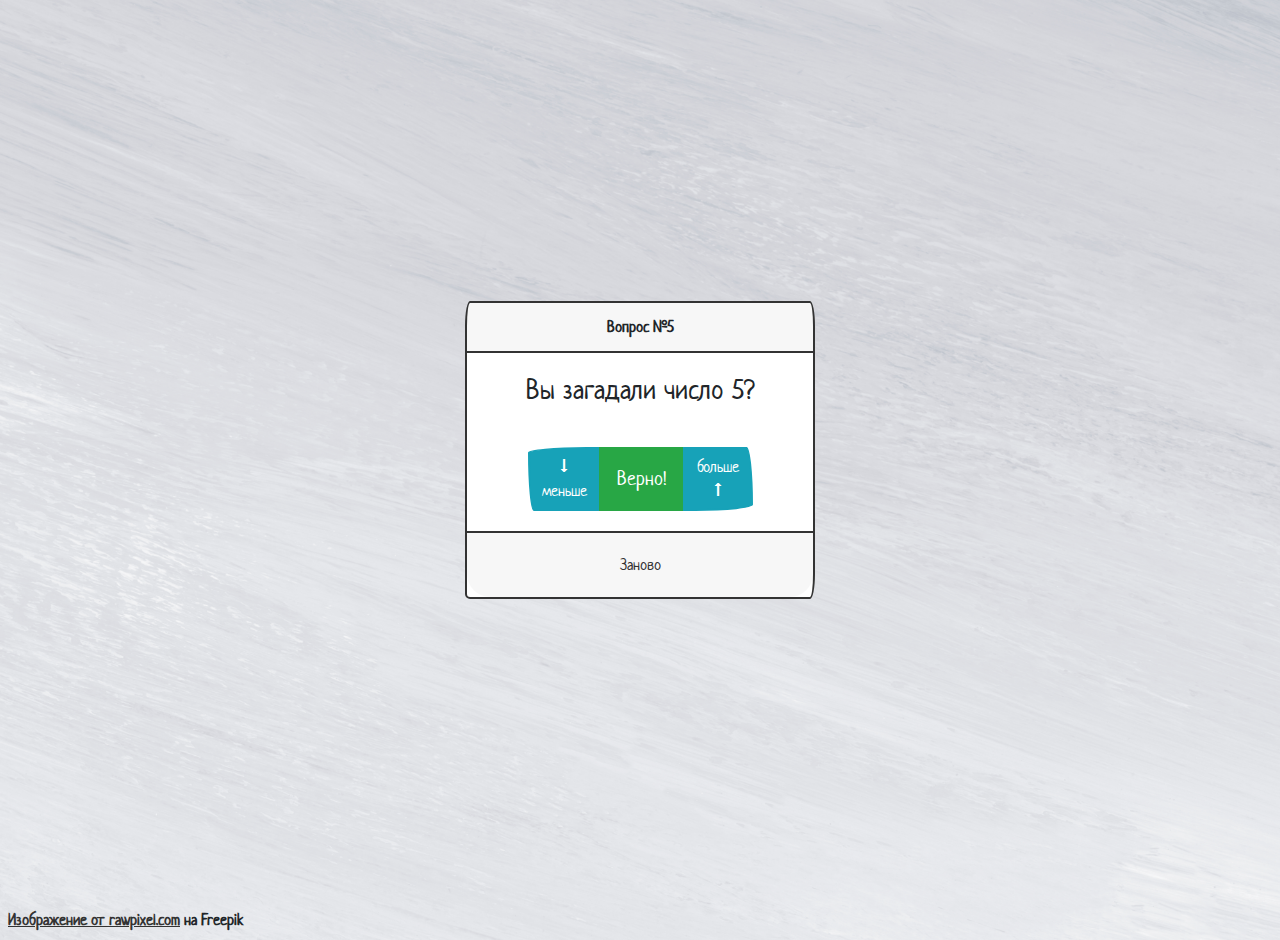
<file: bjs/08_if_else/index.html>
<!DOCTYPE html>
<html lang="en">
<head>
    <meta charset="UTF-8">
    <title>Угадайка</title>
    <link rel="stylesheet" href="https://stackpath.bootstrapcdn.com/bootstrap/4.4.1/css/bootstrap.min.css"
        integrity="sha384-Vkoo8x4CGsO3+Hhxv8T/Q5PaXtkKtu6ug5TOeNV6gBiFeWPGFN9MuhOf23Q9Ifjh" crossorigin="anonymous">
    <link rel="stylesheet" href="bootstrap.css">
    <link rel="stylesheet" href="style.css"/>
</head>
<body>
<div class="container">
    <div class="row game-card align-items-center">
        <div class="col col-md-4 offset-md-4">
            <div class="card text-center">
                <div class="card-header">
                    <p class="m-0">Вопрос №<span id="orderNumberField">5</span></p>
                </div>
                <div class="card-body">
                    <div class="row no-gutters">
                        <div class="col">
                            <h3 class="card-title m-0"><span id="answerField">Вы загадали число 5?</span></h3>
                        </div>
                    </div>
                </div>
                <div class="card-body">
                    <div class="btn-group">
                        <button class="btn btn-info" id="btnLess">&#129047;<br>меньше</button>
                        <button class="btn btn-success btn-lg" id="btnEqual">Верно!</button>
                        <button class="btn btn-info" id="btnOver">больше<br>&#129045;</button>
                    </div>
                </div>
                <div class="card-footer">
                    <button class="btn btn-link" id="btnRetry">Заново</button>
                </div>
            </div>
        </div>
    </div>
</div>
<script src="script.js"></script>
<footer>
    <a href="https://ru.freepik.com/free-vector/acrylic-brush-stroke-textured-background-vector_4034280.htm#query=background%20sletch&position=20&from_view=search&track=ais&uuid=6235070a-3c1b-4096-b294-fc5e57f75730%22" target="_blank">Изображение от rawpixel.com</a> на Freepik
</footer>
</body>
</html>
</file>
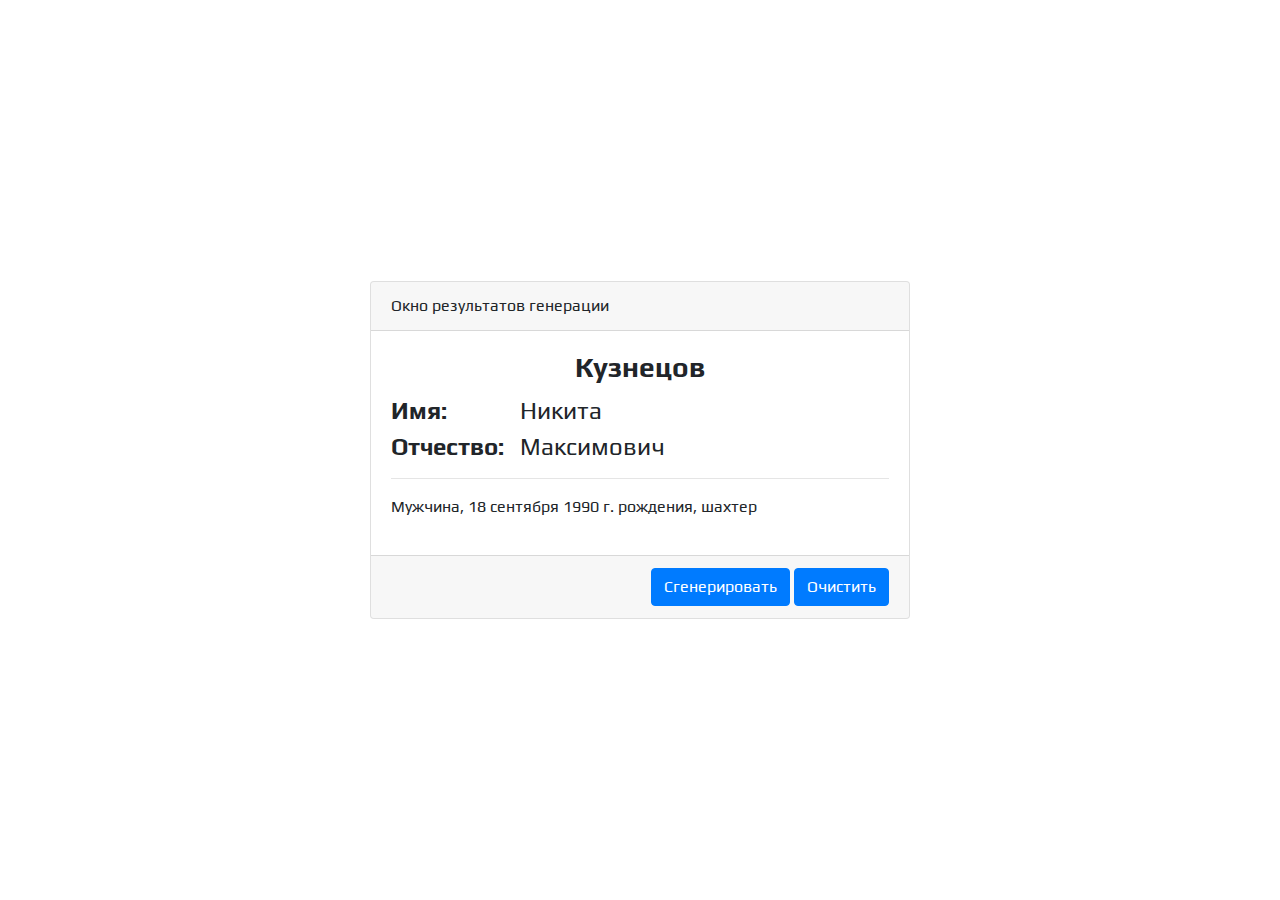
<file: bjs/10_function_object/index.html>
<!DOCTYPE html>
<html lang="en">
<head>
    <meta charset="UTF-8">
    <title>Генератор случайных пользователей</title>
    <link rel="stylesheet" href="https://stackpath.bootstrapcdn.com/bootstrap/4.4.1/css/bootstrap.min.css"
          integrity="sha384-Vkoo8x4CGsO3+Hhxv8T/Q5PaXtkKtu6ug5TOeNV6gBiFeWPGFN9MuhOf23Q9Ifjh" crossorigin="anonymous">
    <link href="https://fonts.googleapis.com/css2?family=Open+Sans" rel="stylesheet">
    <link rel="stylesheet" href="style.css" type="text/css"/>
</head>
<body>
<div class="container">
    <div class="row game-card align-items-center">
        <div class="col col-md-6 offset-md-3">
            <div class="card text-center">
                <div class="card-header">
                    <p class="m-0">Окно результатов генерации</p>
                </div>
                <div class="card-body">
                    <div class="row">
                        <div class="col">
                            <h3 class="card-title"><span id="surnameOutput">Генерация фамилии</span></h3>
                            <h4>Имя:<span id="firstNameOutput">Генерация имени</span></h4>
                            <h4>Отчество:<span id="fatherNameOutput">Генерация отчества</span></h4>
                            <hr>
                            <p>
                                <span id="genderOutput">Генерация пола</span><!--
                             --><span>, </span><!--
                             --><span id="birthYearOutput">Генерация даты рождения</span> рождения<!--
                             --><span>, </span><!--
                             --><span id="jobOutput">Генерация работы</span>
                            </p>
                        </div>
                    </div>
                </div>
                <div class="card-footer text-right">
                    <button class="btn btn-primary" id="reloadBtn">Сгенерировать</button>
                    <button class="btn btn-primary" id="clearBtn">Очистить</button>
                </div>
            </div>
        </div>
    </div>
</div>
<script src="personGenerator.js"></script>
<script src="init.js"></script>
</body>
</html>
</file>
<file: bjs/08_if_else/style.css>
.game-card {
    height: 100vh;
}

body
{
    background: center no-repeat url("gray-oil-paint-textured-background.jpg");
    background-size: cover;
}

footer
{
    margin: 8px;
}
</file>
<file: bjs/10_function_object/style.css>
@import url('https://fonts.googleapis.com/css2?family=Play:wght@400;700&display=swap');

.game-card
{
    font-family: 'Play', sans-serif;

    height: 100vh;
}

.game-card h3
{
    font-weight: bold;
}

.game-card h4
{
    font-weight: bold;

    text-align: left;
}

.game-card h4 span
{
    position: absolute;
    left: 6em;

    font-weight: normal;
}

.game-card p
{
    text-align: left;
}

.game-card p span:nth-child(5)
{
    text-transform: lowercase;
}
</file>
